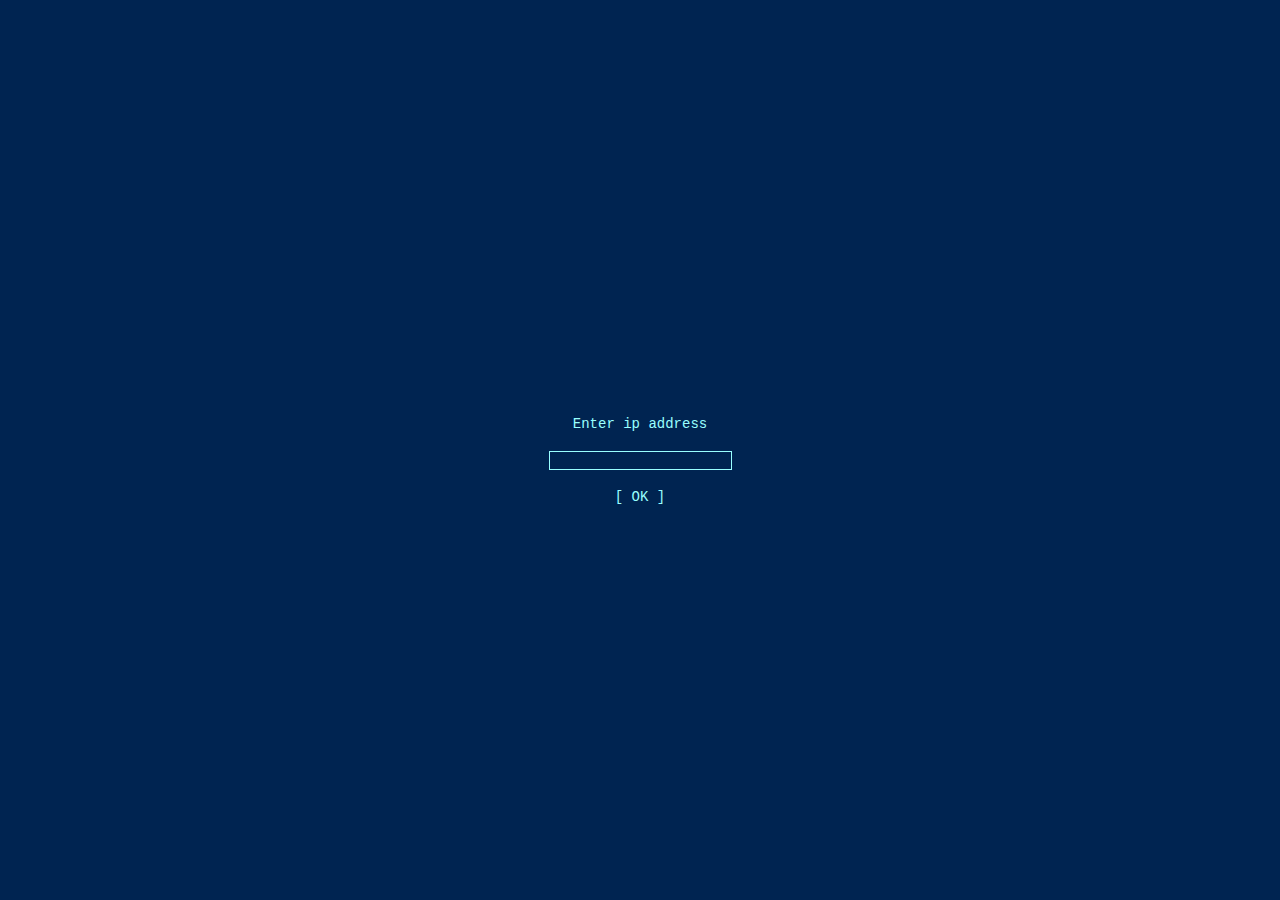
<file: index.html>
<!DOCTYPE html>
<html lang="en">
    <head>
        <meta charset="UTF-8">
        <meta name="viewport" content="width=device-width, initial-scale=1.0">
        <title>HTOP</title>
        <link rel="stylesheet" href="style.css"></link>
    </head>
    <body>
        <main class="intro">
            <span>Enter ip address</span>
            <input id="ip-address-input"/>
            <button id="button">[ OK ]</button>
        </main>
        <script src="main.js"></script>
    </body>
</html>
</file>
<file: style.css>
body,html {
    margin:0;
    padding: 0;
    font-family: "Consolas", "Courier New", monospace;
    font-size: 14px;
    color: #99ffff;
    letter-spacing:0px;
    line-height: 1;
    font-weight: normal;
    background-color: #002451;
    height: 100dvh;
}
body{
    display: flex;
}
main{
    display: flex;
    flex-direction: column;
    margin: auto;
    padding: 30px;
    align-items: center;
}
main * {
    margin-top: 20px;
}
button{
    background: none;
    color: inherit;
    border: none;
    padding: 0;
    font: inherit;
    cursor: pointer;
    outline: inherit;
}
input{
    background: none;
    border: 1px solid #99ffff;
    color: #99ffff;
    text-align: center;
}
</file>
